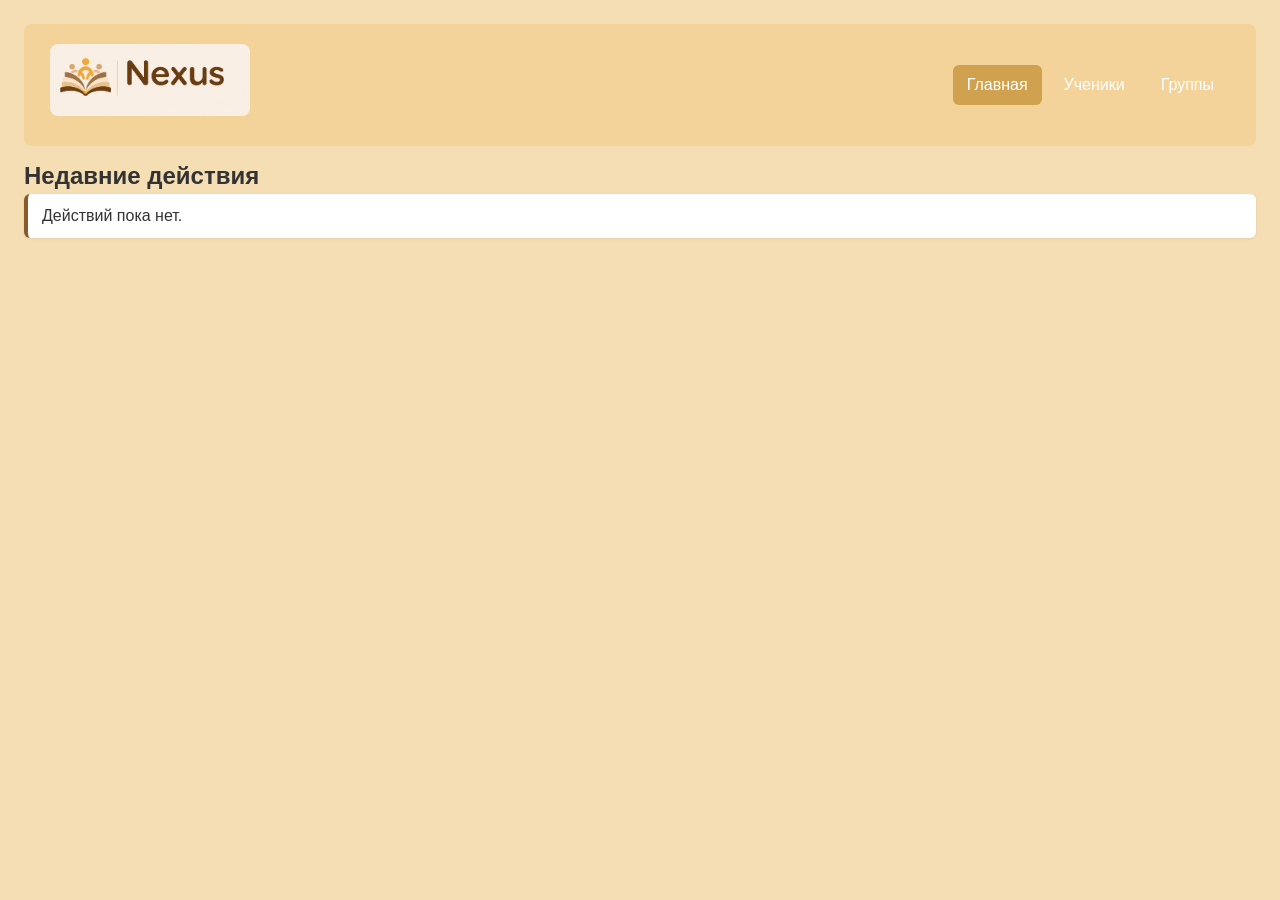
<file: frontend/public/index.html>
<!DOCTYPE html>
<html lang="ru">
<head>
    <meta charset="UTF-8">
    <meta name="viewport" content="width=device-width, initial-scale=1.0">
    <title>Nexus</title>
    <script src="storage.js" defer></script>
    <script src="home.js" defer></script>
    <link rel="stylesheet" href="style.css">
    <link rel="icon" href="favicon.png">
</head>
<body>
    <nav>
        <h1>
            <a href="/">
                <img src="logo.png" alt="Nexus" class="site-logo" >
            </a>
        </h1>
        <ul>
            <li><a href="index.html" class="active">Главная</a></li>
            <li><a href="students.html">Ученики</a></li>
            <li><a href="groups.html">Группы</a></li>
        </ul>
    </nav>
    <section>
        <h2>Недавние действия</h2>
        <ul id="recent-list"></ul>
    </section>
</body>
</html>
</file>
<file: frontend/public/style.css>
* {
    margin: 0;
    padding: 0;
    box-sizing: border-box;
}

body {
    font-family: 'Franklin Gothic Medium', 'Arial Narrow', Arial, sans-serif;
    background: #F5DEB3;
    color: #333;
    line-height: 1.5;
    max-width: 1800 px;
    margin: 0 auto;
    padding: 24px;
}

table {
    width: 100%;
    border-collapse: collapse;
    margin-top: 12px;
    border-radius: 8px;
    overflow: hidden;
    box-shadow: 0 1px 4px rgba(0, 0, 0, 0.12);
}

th, td{
    padding: 10px 14px;
    text-align: left;
}

th {
    background: #C19A6B;
    color: #fff;
}

tbody tr:nth-child(odd) {
    background: #FBF4E9;
}

tbody tr:nth-child(even) {
    background: #F1E3CC;
}

tbody td {
    border-bottom: 1px solid #E6D5BC;
}

tbody tr:hover {
    background: #E8D2A8;
}

input {
    padding: 6px 8px;
    margin:  4px 6px 4px 0;
    border-radius: 4px;
}

input:hover {
    transform: translateY(0.095px) scale(0.993);
}

button {
    padding:  6px 12px;
    background: #8B5A2B;
    color: #fff;
    border: none;
    border-radius: 4px;
    cursor: pointer;
}

button:hover {
    opacity: 0.85;
    transform: translateY(0.5px) scale(0.96)
}

.delete-btn {
    background: #DC143C;
}

form {
    display: flex;
    gap: 10px;
    align-items: center;
    flex-wrap: wrap;
}

.columns {
    display: flex;
    gap: 24px;
    align-items: flex-start;
    background-color: #f2872352;
    border-radius: 8px;
    padding: 24px;
}

.columns > section {
    flex: 1;
}

nav {
    display: flex;
    justify-content: space-between;
    align-items: center;
    margin-bottom: 12px;
    background:rgba(230, 156, 28, 0.162);
    border-radius: 8px;
    padding: 12px;
}

nav ul {
    list-style: none;
    display: flex;
    gap: 8px;
    padding: 10px 16px;
}

nav a {
    text-decoration: none;
    color: #fff;
    padding: 8px 14px;
    border-radius: 6px;
    display: block;
}

nav a:hover {
    background: rgba(255, 255, 255, 0.2);
}

nav a.active {
    background: #b87f1c96;
    color: #fff;
}

.title {
    margin-bottom: 15px;
    font-family:'Segoe UI', Tahoma, Geneva, Verdana, sans-serif;
}

.site-logo {
    width: 200px;
    height: auto;
    border-radius: 8px;
}

.head-form {
    background: #fff;
    border: 1px solid #E6D5BC;
    border-radius: 8px;
    padding: 16px;
    box-shadow: 0 1px 4px rgba(0, 0, 0, 0.08);
    margin-bottom: 16px;
}

#recent-list {
    list-style: none;
}

#recent-list li {
    background: #fff;
    border-left: 4px solid #8B5A2B; 
    border-radius: 6px;
    padding: 10px 14px;
    margin-bottom: 8px;
    box-shadow: 0 1px 3px rgba(0, 0, 0, 0.08);
}

@keyframes fadeInUp {
    from {
        opacity: 0;
        transform: translateY(10px);
    }
    to {
        opacity: 1;
        transform: translateY(0);
    }
}

#recent-list li {
    animation: fadeInUp 0.4s ease both;
}
</file>
